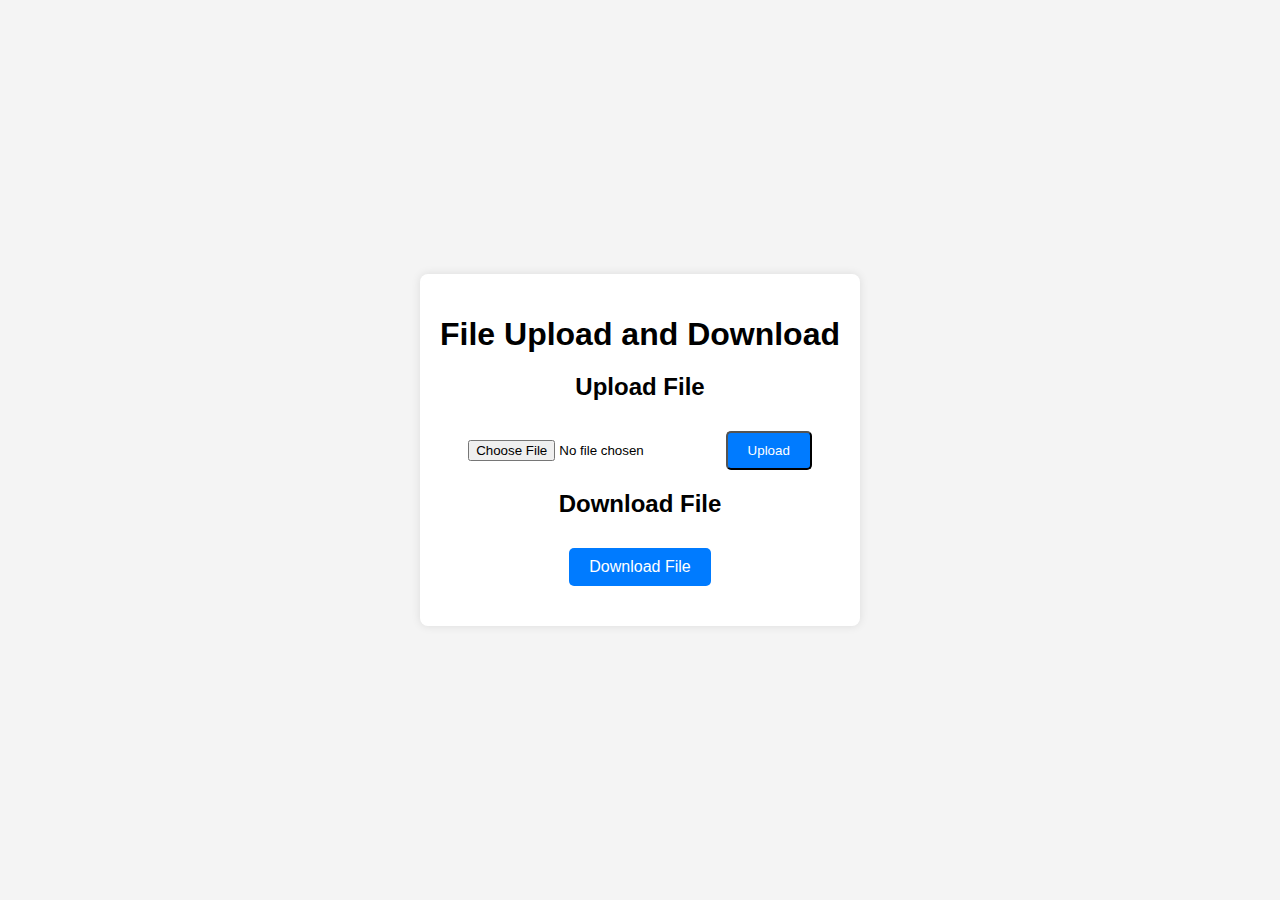
<file: index.html>
<!DOCTYPE html>
<html lang="en">
<head>
    <meta charset="UTF-8">
    <meta name="viewport" content="width=device-width, initial-scale=1.0">
    <title>File Upload and Download</title>
    <link rel="stylesheet" href="styles.css">
</head>
<body>
    <div class="container">
        <h1>File Upload and Download</h1>
        
        <!-- File Upload Section -->
        <div class="upload-section">
            <h2>Upload File</h2>
            <input type="file" id="file-upload">
            <button class="upload-btn">Upload</button>
        </div>

        <!-- File Download Section -->
        <div class="download-section">
            <h2>Download File</h2>
            <a href="cd:\users\itelias\desktop" download="Preassessment.pdf" class="download-link">Download File</a>
        </div>
    </div>
</body>
</html>
</file>
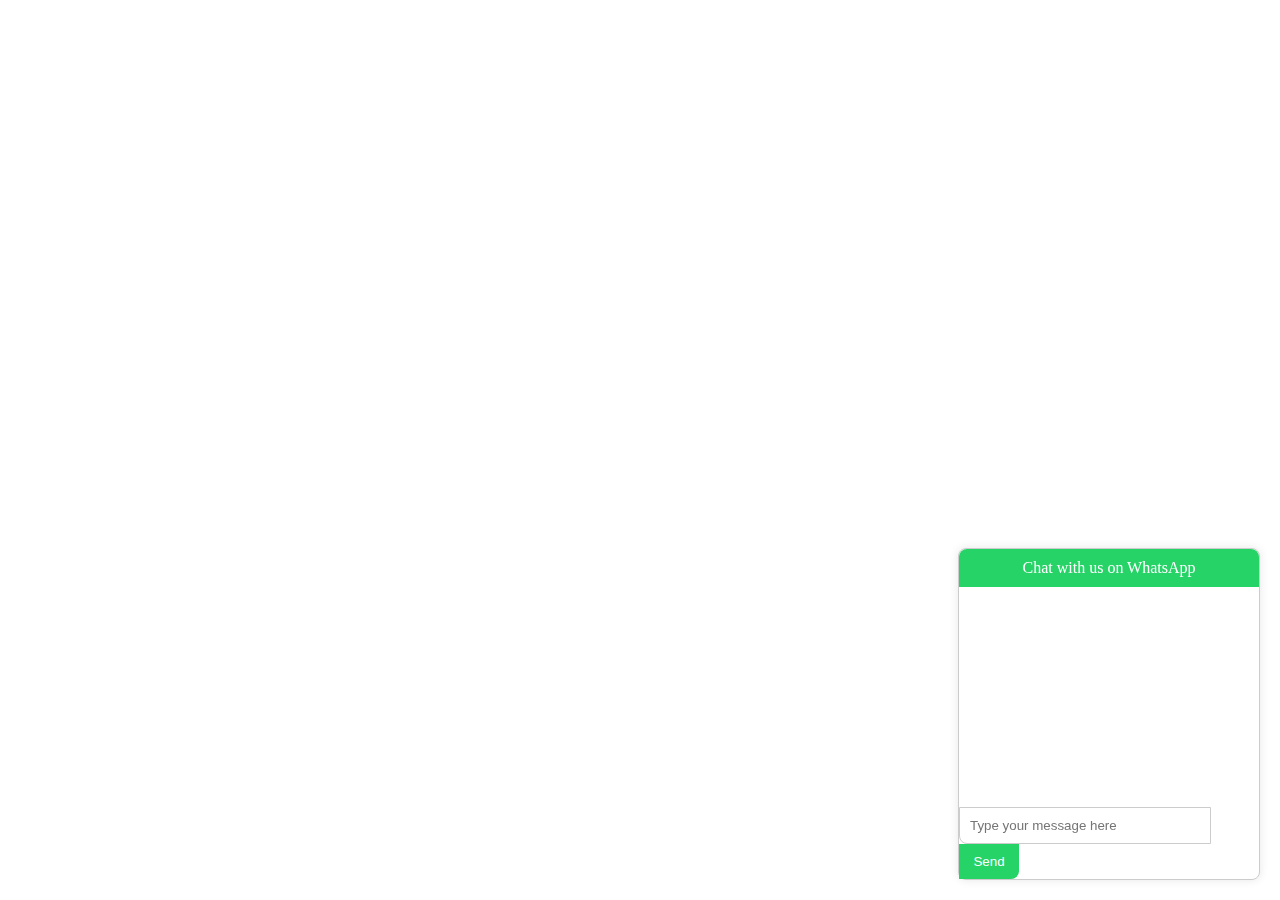
<file: chat.html>
<!DOCTYPE html>
<html lang="en">
<head>
    <meta charset="UTF-8">
    <meta name="viewport" content="width=device-width, initial-scale=1.0">
    <title>WhatsApp Chatbox</title>
    <style>
        #chatbox {
            position: fixed;
            bottom: 20px;
            right: 20px;
            width: 300px;
            border: 1px solid #ccc;
            border-radius: 8px;
            background-color: #fff;
            box-shadow: 0 0 10px rgba(0, 0, 0, 0.1);
        }

        #chatbox-header {
            background-color: #25D366;
            color: #fff;
            padding: 10px;
            border-top-left-radius: 8px;
            border-top-right-radius: 8px;
            text-align: center;
        }

        #chatbox-messages {
            height: 200px;
            overflow-y: auto;
            padding: 10px;
        }

        #chatbox-input {
            width: calc(100% - 70px);
            padding: 10px;
            border: 1px solid #ccc;
            border-bottom-left-radius: 8px;
        }

        #chatbox-send {
            width: 60px;
            padding: 10px;
            background-color: #25D366;
            color: #fff;
            border: none;
            border-bottom-right-radius: 8px;
            cursor: pointer;
        }
    </style>
</head>
<body>
    <header>
        <!-- Your header content -->
    </header>

    <!-- Chatbox -->
    <div id="chatbox">
        <div id="chatbox-header">Chat with us on WhatsApp</div>
        <div id="chatbox-messages"></div>
        <form id="chatbox-form">
            <input type="text" id="chatbox-input" placeholder="Type your message here" required>
            <button type="submit" id="chatbox-send">Send</button>
        </form>
    </div>

    <footer>
        <!-- Your footer content -->
    </footer>

    <script>
        document.getElementById('chatbox-form').addEventListener('submit', function(e) {
            e.preventDefault();
            const message = document.getElementById('chatbox-input').value;
            if (message.trim()) {
                // Send the message via AJAX
                fetch('sendMessage.php', {
                    method: 'POST',
                    headers: {
                        'Content-Type': 'application/json',
                    },
                    body: JSON.stringify({ message: message })
                })
                .then(response => response.json())
                .then(data => {
                    if (data.success) {
                        // Clear the input field
                        document.getElementById('chatbox-input').value = '';
                        // Optionally, display the sent message in the chatbox
                        document.getElementById('chatbox-messages').innerHTML += `<div>${message}</div>`;
                    } else {
                        alert('Failed to send message.');
                    }
                })
                .catch(error => {
                    console.error('Error:', error);
                });
            }
        });
    </script>
</body>
</html>
</file>
<file: styles.css>
body {
    font-family: Arial, sans-serif;
    background-color: #f4f4f4;
    display: flex;
    justify-content: center;
    align-items: center;
    height: 100vh;
    margin: 0;
}

.container {
    background: #fff;
    padding: 20px;
    border-radius: 8px;
    box-shadow: 0 0 10px rgba(0, 0, 0, 0.1);
    text-align: center;
}

h1 {
    margin-bottom: 20px;
}

.upload-section, .download-section {
    margin: 20px 0;
}

.upload-btn, .download-link {
    display: inline-block;
    padding: 10px 20px;
    margin-top: 10px;
    background-color: #007BFF;
    color: white;
    text-decoration: none;
    border-radius: 5px;
    cursor: pointer;
}

.upload-btn:hover, .download-link:hover {
    background-color: #0056b3;
}

input[type="file"] {
    margin-top: 10px;
}
</file>
